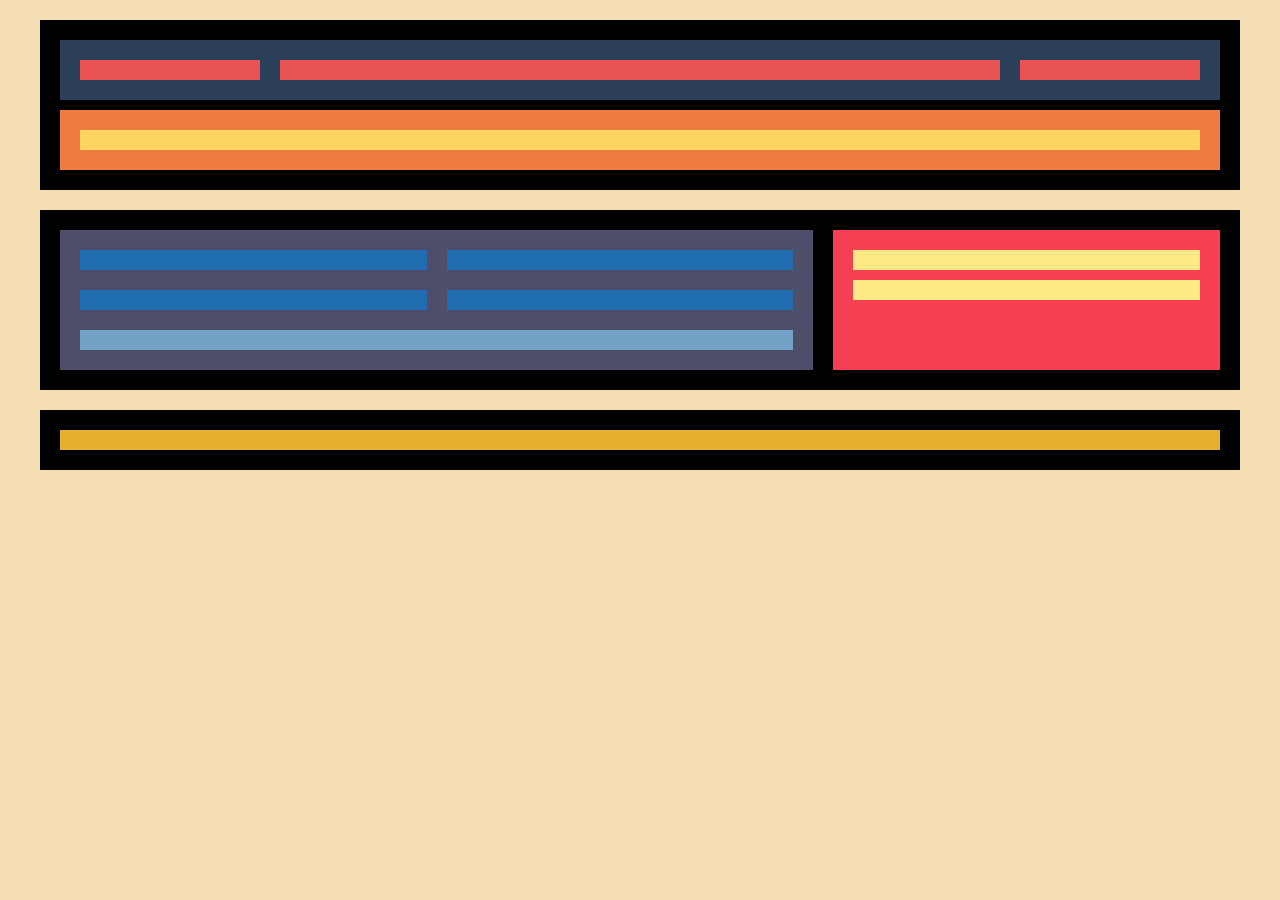
<file: nivell-1/index.html>
<html lang="en">
  <head>
    <meta charset="UTF-8" />
    <meta http-equiv="X-UA-Compatible" content="IE=edge" />
    <meta name="viewport" content="width=device-width, initial-scale=1.0" />
    <title>Nivell 1</title>
    <link rel="stylesheet" href="style.css" />
  </head>
  <body>
    <div class="header-container">
      <header>
        <div></div>
        <div></div>
        <div></div>
      </header>
      <nav>
        <div></div>
      </nav>
    </div>

    <main>
      <section>
        <div class="item1"></div>
        <div class="item2"></div>
        <div class="item3"></div>
        <div class="item4"></div>
        <div class="item5"></div>
      </section>
      <aside>
        <div></div>
        <div></div>
      </aside>
    </main>

    <footer>
        <div></div>
    </footer>
  </body>
</html>
</file>
<file: nivell-1/style.css>
body {
  background-color: wheat;
  max-width: 1200px;
  padding: 20px;
  margin: 0 auto;
}

div {
  min-height: 20px;
}

.header-container,
main {
  background-color: black;
  padding: 20px;
  margin-bottom: 20px;
}

header {
  background-color: #2d4059;
  padding: 20px;
  display: grid;
  grid-template-columns: 1fr 4fr 1fr;
  gap: 20px;
  margin-bottom: 10px;
}

header > div {
  background-color: #ea5455;
}

nav {
  background-color: #f07b3f;
  padding: 20px;
}

nav > div {
  background-color: #fed460;
}

section {
  background-color: #4e4e6a;
  padding: 20px;
  display: grid;
  grid-template-areas:
    "none none"
    "none none"
    "item5 item5";
  gap: 20px;
  grid-area: section;
}

section > div {
  background-color: #1f6cb0;
}

.item5 {
  background-color: #70a3c4;
  grid-area: item5;
}

aside {
  background-color: #f73f52;
  padding: 20px;
}

aside > div {
  background-color: #feea85;
  margin-bottom: 10px;
}

main {
  display: grid;
  grid-template-areas: "section section aside";
  gap: 20px;
}

footer {
  background-color: black;
  padding: 20px;
}

footer > div {
  background-color: #e6af2e;
}

@media screen and (max-width: 780px) {

  main {
    background-color: #feff03;
    grid-template-areas:
      "section"
      "aside";
  }

  aside {
    padding-bottom: 10px;
  }
}

@media screen and (max-width: 480px) {

  header {
    grid-template-columns: auto;
    margin-bottom: 20px;
  }

  section {
    background-color: #09506f;
    display: block;
  }

  section > div {
    background-color: #62959c;
    margin-bottom: 20px;
  }

  .item5 {
    background-color: #a3ddcb;
    margin-bottom: 0;
  }

  aside {
    background-color: #FD7B54;
    padding-bottom: 10px;
  }
  
  aside > div {
    background-color: #FDB36B;
    margin-bottom: 10px;
  }
}
</file>
